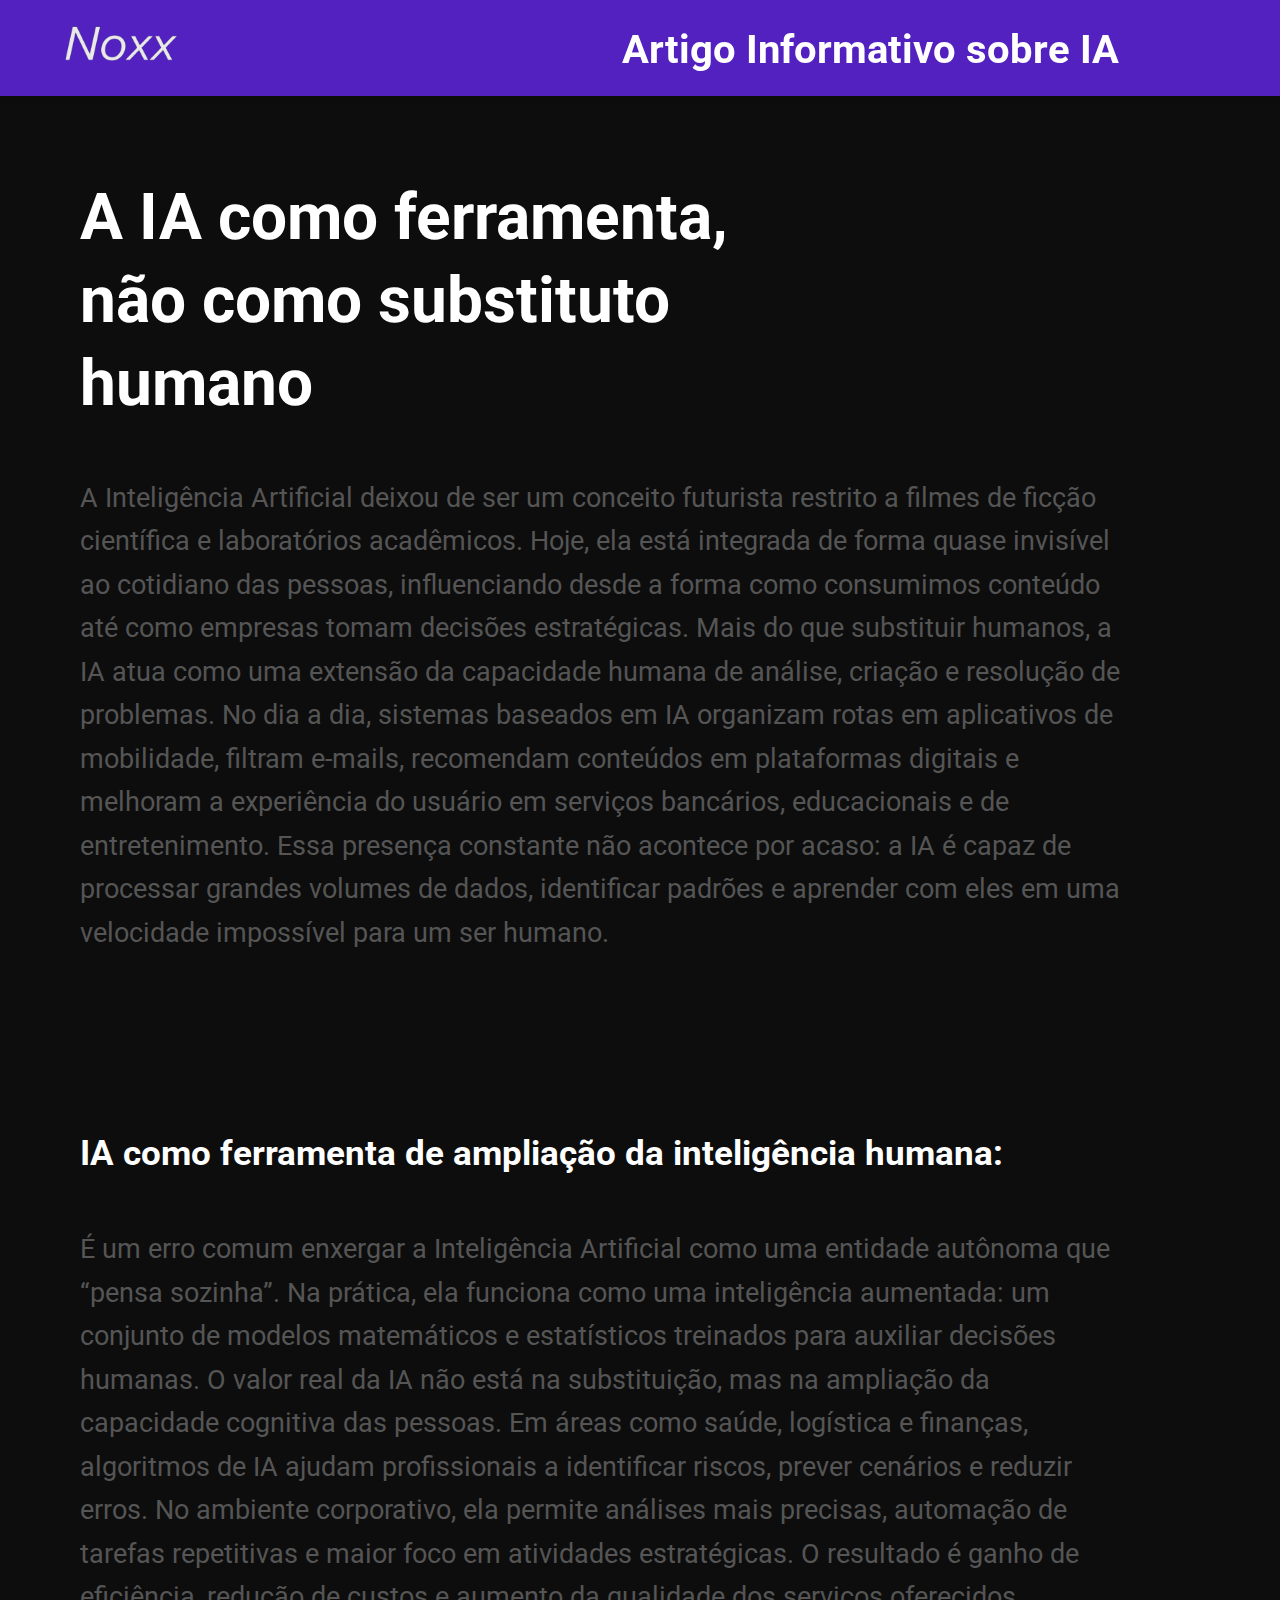
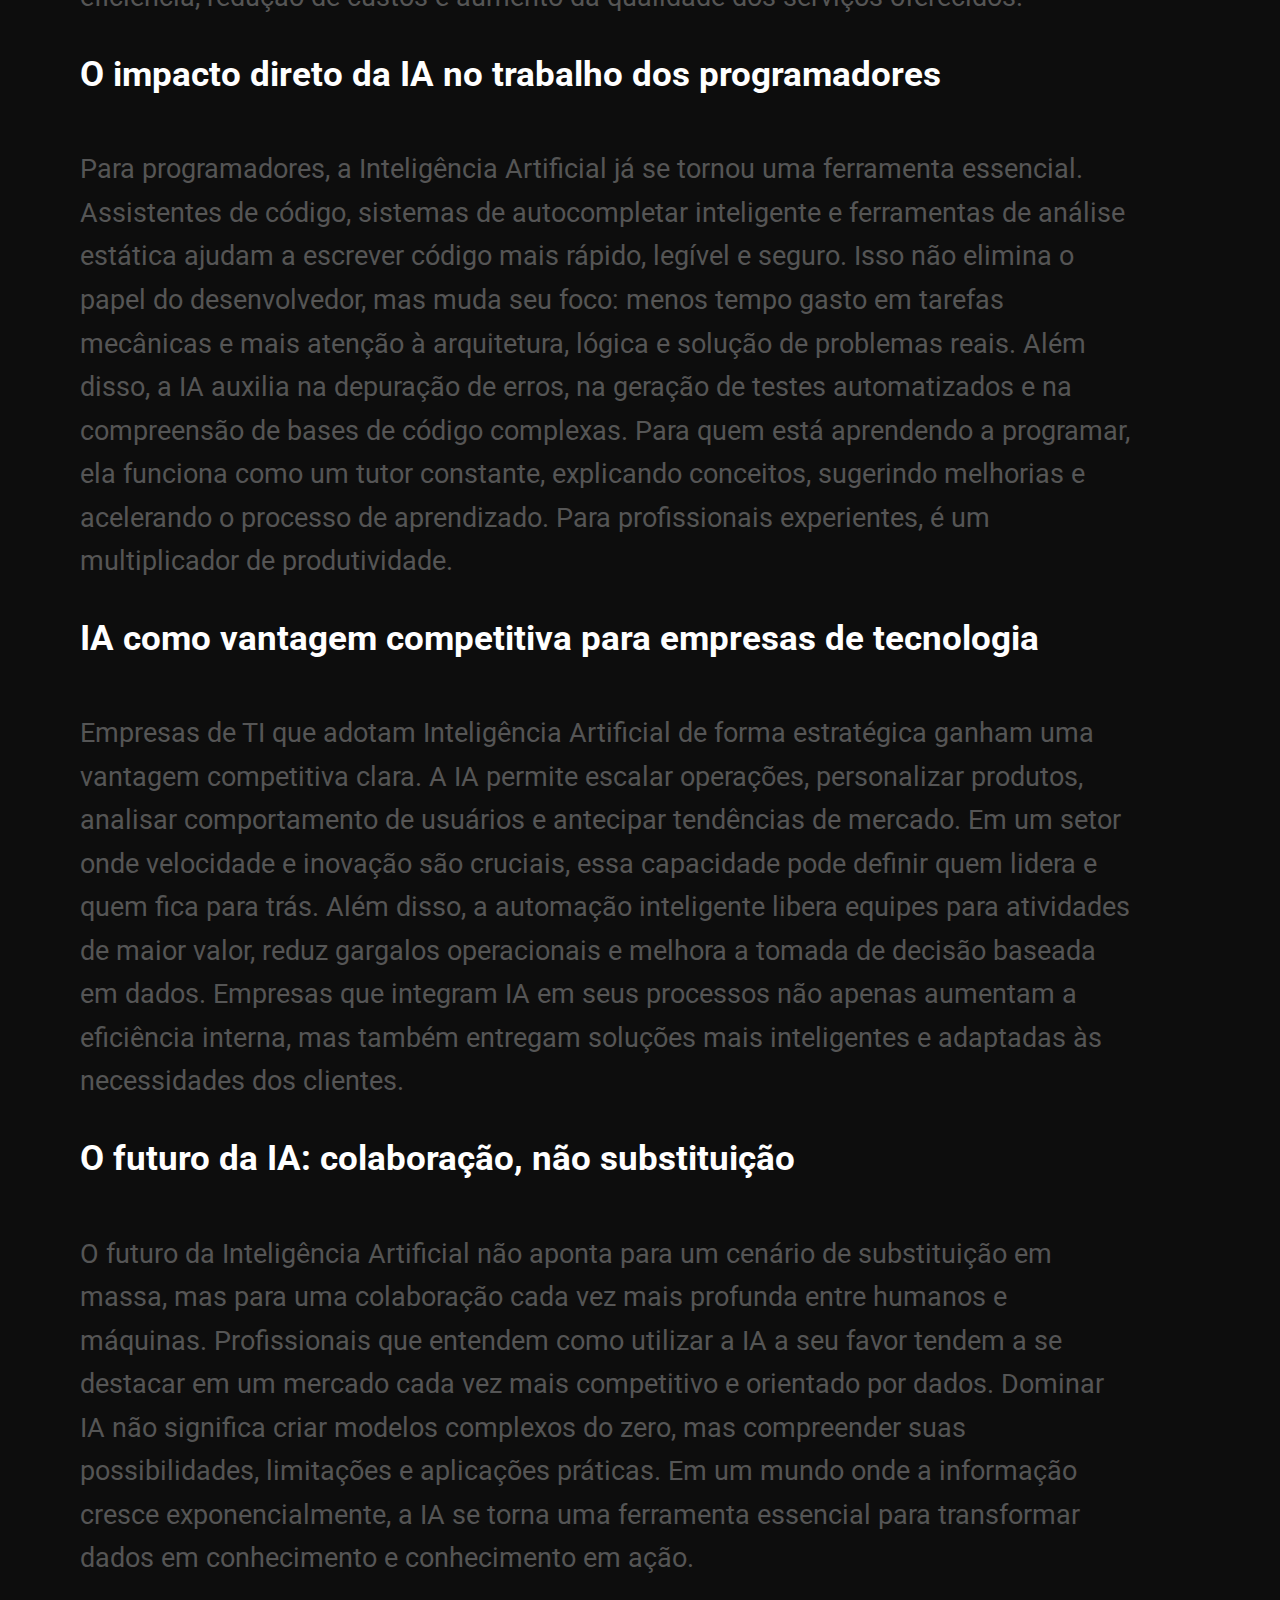
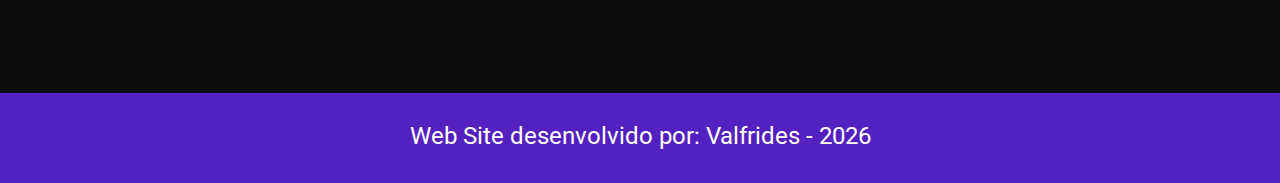
<file: home.html>
<!doctype html>
<html lang="pt-BR">
  <head>
    <meta charset="UTF-8" />
    <meta name="viewport" content="width=device-width, initial-scale=1.0" />
    <link
      rel="shortcut icon"
      href="favicon.ico"
      type="image/x-icon"
    />
    <link rel="stylesheet" href="home.css" />

    <link rel="preconnect" href="https://fonts.googleapis.com" />
    <link rel="preconnect" href="https://fonts.gstatic.com" crossorigin />
    <link
      href="https://fonts.googleapis.com/css2?family=Inter:ital,opsz,wght@0,14..32,100..900;1,14..32,100..900&family=Roboto:ital,wght@0,100..900;1,100..900&display=swap"
      rel="stylesheet"
    />

    <title>Home</title>
  </head>
  <body>
    <nav class="nav_Home">
      <img id="logo_Home" src="Noxx_PNG.png" alt="Logo Noxx" />

      <h2 id="h2_nav">Artigo Informativo sobre IA</h2>
    </nav>

    <main>
      <section class="section_home">
        <h1>A IA como ferramenta, não como substituto humano</h1>

        <p>
          A Inteligência Artificial deixou de ser um conceito futurista restrito
          a filmes de ficção científica e laboratórios acadêmicos. Hoje, ela
          está integrada de forma quase invisível ao cotidiano das pessoas,
          influenciando desde a forma como consumimos conteúdo até como empresas
          tomam decisões estratégicas. Mais do que substituir humanos, a IA atua
          como uma extensão da capacidade humana de análise, criação e resolução
          de problemas. No dia a dia, sistemas baseados em IA organizam rotas em
          aplicativos de mobilidade, filtram e-mails, recomendam conteúdos em
          plataformas digitais e melhoram a experiência do usuário em serviços
          bancários, educacionais e de entretenimento. Essa presença constante
          não acontece por acaso: a IA é capaz de processar grandes volumes de
          dados, identificar padrões e aprender com eles em uma velocidade
          impossível para um ser humano.
        </p>
      </section>

      <section class="section_home">
        <h2>IA como ferramenta de ampliação da inteligência humana:</h2>
        <p>
          É um erro comum enxergar a Inteligência Artificial como uma entidade
          autônoma que “pensa sozinha”. Na prática, ela funciona como uma
          inteligência aumentada: um conjunto de modelos matemáticos e
          estatísticos treinados para auxiliar decisões humanas. O valor real da
          IA não está na substituição, mas na ampliação da capacidade cognitiva
          das pessoas. Em áreas como saúde, logística e finanças, algoritmos de
          IA ajudam profissionais a identificar riscos, prever cenários e
          reduzir erros. No ambiente corporativo, ela permite análises mais
          precisas, automação de tarefas repetitivas e maior foco em atividades
          estratégicas. O resultado é ganho de eficiência, redução de custos e
          aumento da qualidade dos serviços oferecidos.
        </p>

        <h2>O impacto direto da IA no trabalho dos programadores</h2>
        <p>
          Para programadores, a Inteligência Artificial já se tornou uma
          ferramenta essencial. Assistentes de código, sistemas de autocompletar
          inteligente e ferramentas de análise estática ajudam a escrever código
          mais rápido, legível e seguro. Isso não elimina o papel do
          desenvolvedor, mas muda seu foco: menos tempo gasto em tarefas
          mecânicas e mais atenção à arquitetura, lógica e solução de problemas
          reais. Além disso, a IA auxilia na depuração de erros, na geração de
          testes automatizados e na compreensão de bases de código complexas.
          Para quem está aprendendo a programar, ela funciona como um tutor
          constante, explicando conceitos, sugerindo melhorias e acelerando o
          processo de aprendizado. Para profissionais experientes, é um
          multiplicador de produtividade.
        </p>

        <h2>IA como vantagem competitiva para empresas de tecnologia</h2>
        <p>
          Empresas de TI que adotam Inteligência Artificial de forma estratégica
          ganham uma vantagem competitiva clara. A IA permite escalar operações,
          personalizar produtos, analisar comportamento de usuários e antecipar
          tendências de mercado. Em um setor onde velocidade e inovação são
          cruciais, essa capacidade pode definir quem lidera e quem fica para
          trás. Além disso, a automação inteligente libera equipes para
          atividades de maior valor, reduz gargalos operacionais e melhora a
          tomada de decisão baseada em dados. Empresas que integram IA em seus
          processos não apenas aumentam a eficiência interna, mas também
          entregam soluções mais inteligentes e adaptadas às necessidades dos
          clientes.
        </p>

        <h2>O futuro da IA: colaboração, não substituição</h2>
        <p>
          O futuro da Inteligência Artificial não aponta para um cenário de
          substituição em massa, mas para uma colaboração cada vez mais profunda
          entre humanos e máquinas. Profissionais que entendem como utilizar a
          IA a seu favor tendem a se destacar em um mercado cada vez mais
          competitivo e orientado por dados. Dominar IA não significa criar
          modelos complexos do zero, mas compreender suas possibilidades,
          limitações e aplicações práticas. Em um mundo onde a informação cresce
          exponencialmente, a IA se torna uma ferramenta essencial para
          transformar dados em conhecimento e conhecimento em ação.
        </p>
      </section>
    </main>

    <footer>
      <nav class="nav_footer">
        <p id="p_footer">Web Site desenvolvido por: Valfrides - 2026</p>
      </nav>
    </footer>
  </body>
</html>
</file>
<file: home.css>
/* importa o css que contem temas globais */
@import url("temas.css");

html,
body {
  margin: 0;
  padding: 0;
  max-width: 100%;
}

*,
*::before,
*::after {
  box-sizing: border-box;
}

body {
  font-family: "Roboto", sans-serif, Inter;
  background-color: var(--cor-primaria);
  color: var(--cor-textos);
}

.nav_Home {
  display: flex;
  align-items: center;
  background: var(--cor-secundaria);
  /* Faz como que o Main desca junto com a tela */
  position: sticky;
  top: 0;
  z-index: 1000;
  box-shadow: var(--sombra-suave);
  padding: 3rem 0;
  height: 80px;
  margin-top: 0;
  width: 100%;
}

#h2_nav {
  display: flex;
  text-align: center;
  margin-left: 32%;
  font-size: 2.5rem;
  margin-top: 1.7rem;
}

#logo_Home {
  position: relative;
  justify-content: flex-start;
  width: 180px;
  height: auto;
  margin-left: 2rem;
  margin-top: 0;
  /* Animação mais fluida */
  transition: transform 0.3s cubic-bezier(0.25, 0.46, 0.45, 0.94);
  cursor: pointer;
}

#logo_Home:hover {
  transform: scale(1.05);
}

/* conteudo Main */
main {
  width: 100%;
  /* Largura máxima do main */
  max-width: 1200px;
  /* Centraliza o main na tela */
  margin: 0 auto;
  padding: 0 1.5rem;
}

.section_home {
  display: flex;
  flex-direction: column;
  justify-content: center;
  margin: 1rem;
  padding-block: 4rem;
}

/* h1 e h2 global */
h1,
h2 {
  font-size: 35px;
  line-height: 1.3;
  color: var(--cor-textos);
  /* Espaço abaixo do título */
  margin-bottom: 1.5rem;
  margin-top: 0;
}

/* Responsivo: cresce com a tela */
h1 {
  font-size: clamp(2.5rem, 5vw, 4rem);
  max-width: 20ch;
}

/* paragrafos global da home */
p {
  font-size: 1.7rem;
  /* espaçamento entre linhas */
  line-height: 1.6;
  color: #555;
  text-align: left;
  /* largura da cada linha*/
  max-width: 70ch;
  margin-bottom: 2rem;
}

/* footer */
footer {
  display: flex;
  justify-content: center;
  background: var(--cor-secundaria);
  width: 100%;

  height: 90px;
}

#p_footer {
  color: var(--cor-textos);
  font-size: 1.5rem;
}

/* Responsividade para dispositivos moveis*/
@media (max-width: 768px) {
  .nav_Home {
    height: 70px;
    padding: 0 1rem;
    justify-content: center; 
  }

  #h2_nav {
    display: flex;
    text-align: center;
    right: 30%;
    font-size: 22px;
    max-width: 65ch;
    line-height: 0.9;
    margin-top: 1.7rem;
  }

  #logo_Home {
    width: 100px;
    height: 100px;
    right: 12%;
  }

  .section_home {
    align-items: center; 
    text-align: center;
    padding-block: 2rem;
  }

  h1,
  h2 {
    text-align: center; 
  }

  p {
    text-align: center;
    font-size: 1rem;
  }

  footer {
    display: flex;
    justify-content: center;
    background: var(--cor-secundaria);
    width: 100%;

    height: 50px;
  }
  #p_footer {
    color: var(--cor-textos);
    font-size: 15px;
  }
}
</file>
